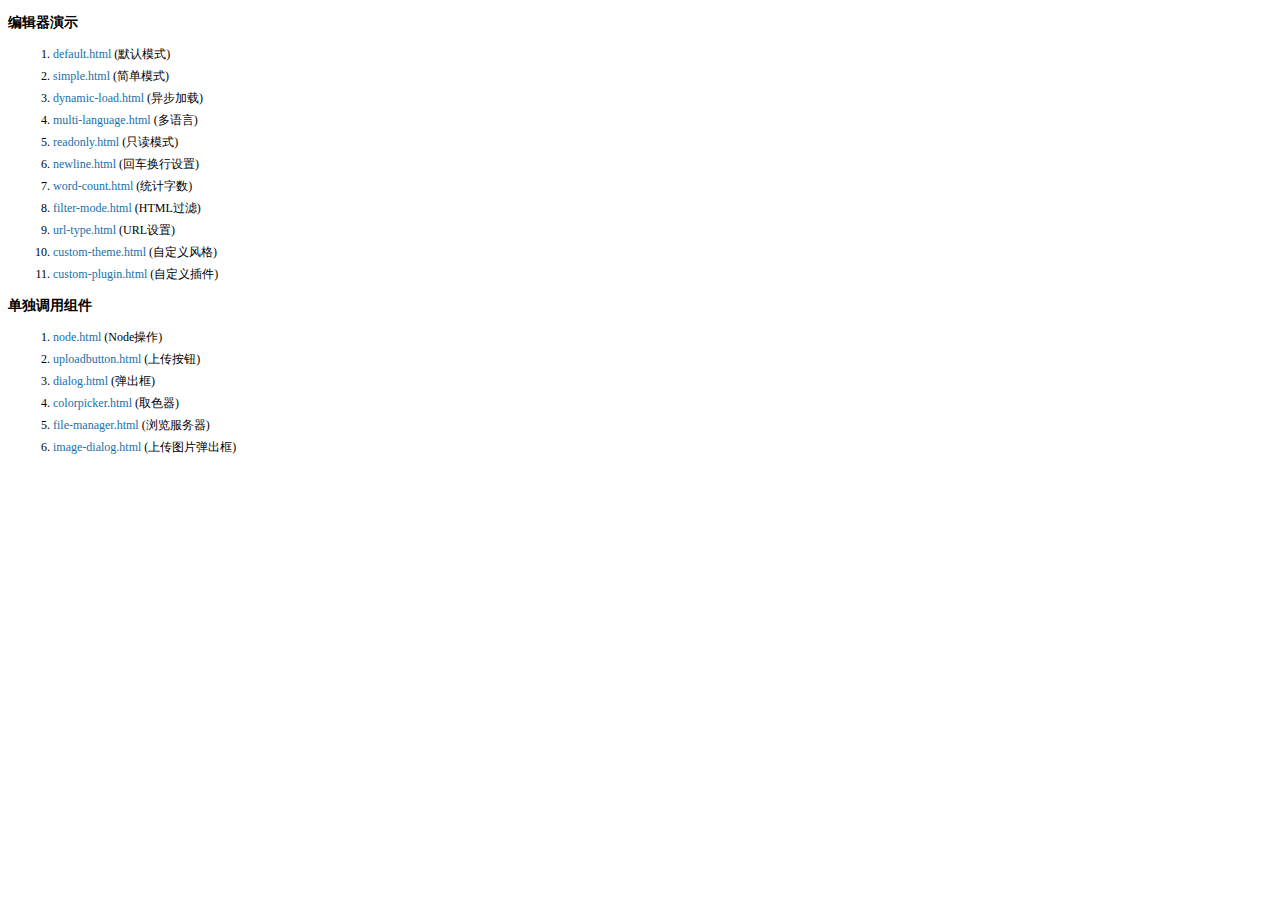
<file: ddtcms/media/editor/kindeditor-4.0.1/examples/index.html>
<!doctype html>
<html>
	<head>
		<meta charset="utf-8" />
		<title>KindEditor Examples</title>
		<style>
			body {
				font-size: 12px;
				font-family: Tahoma, Simsun;
			}
			h3 {
				font-size: 14px;
			}
			a {
				color: #1870a9;
				text-decoration: none;
			}
			a:hover {
				color: #BC2A4D;
			}
			li {
				margin: 5px;
			}
		</style>
	</head>
	<body>
		<h3>编辑器演示</h3>
		<ol>
			<li><a href="default.html" target="_blank">default.html</a> (默认模式)</li>
			<li><a href="simple.html" target="_blank">simple.html</a> (简单模式)</li>
			<li><a href="dynamic-load.html" target="_blank">dynamic-load.html</a> (异步加载)</li>
			<li><a href="multi-language.html" target="_blank">multi-language.html</a> (多语言)</li>
			<li><a href="readonly.html" target="_blank">readonly.html</a> (只读模式)</li>
			<li><a href="newline.html" target="_blank">newline.html</a> (回车换行设置)</li>
			<li><a href="word-count.html" target="_blank">word-count.html</a> (统计字数)</li>
			<li><a href="filter-mode.html" target="_blank">filter-mode.html</a> (HTML过滤)</li>
			<li><a href="url-type.html" target="_blank">url-type.html</a> (URL设置)</li>
			<li><a href="custom-theme.html" target="_blank">custom-theme.html</a> (自定义风格)</li>
			<li><a href="custom-plugin.html" target="_blank">custom-plugin.html</a> (自定义插件)</li>
		</ol>
		<h3>单独调用组件</h3>
		<ol>
			<li><a href="node.html" target="_blank">node.html</a> (Node操作)</li>
			<li><a href="uploadbutton.html" target="_blank">uploadbutton.html</a> (上传按钮)</li>
			<li><a href="dialog.html" target="_blank">dialog.html</a> (弹出框)</li>
			<li><a href="colorpicker.html" target="_blank">colorpicker.html</a> (取色器)</li>
			<li><a href="file-manager.html" target="_blank">file-manager.html</a> (浏览服务器)</li>
			<li><a href="image-dialog.html" target="_blank">image-dialog.html</a> (上传图片弹出框)</li>
		</ol>
	</body>
</html>
</file>
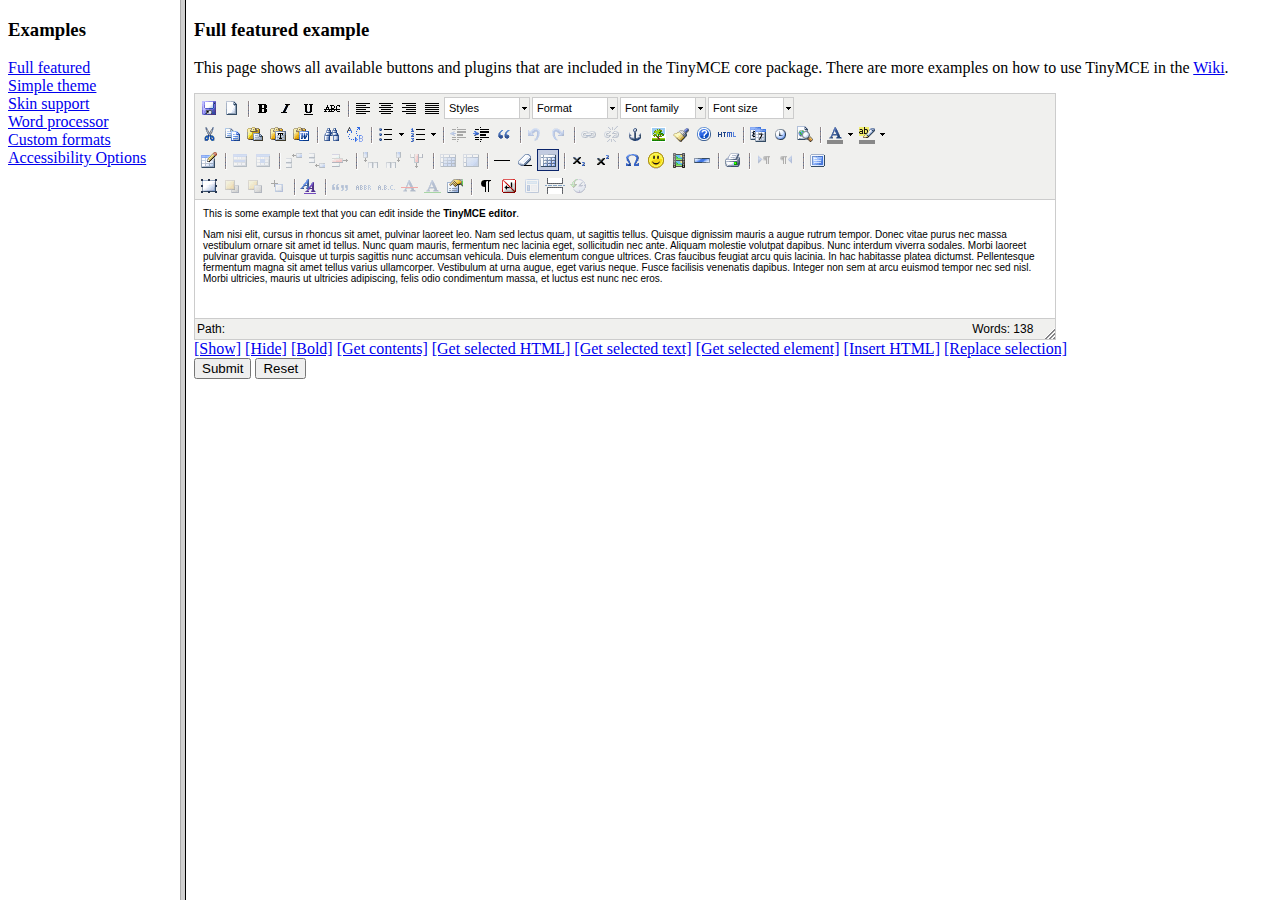
<file: ddtcms/grappelli/static/grappelli/tinymce/examples/index.html>
<!DOCTYPE HTML PUBLIC "-//W3C//DTD HTML 4.01 Frameset//EN" "http://www.w3.org/TR/html4/frameset.dtd">
<html>
<head>
	<title>TinyMCE examples</title>
</head>
<frameset cols="180,80%">
	<frame src="menu.html" name="menu" />
	<frame src="full.html" name="main" />
</frameset>
</html>
</file>
